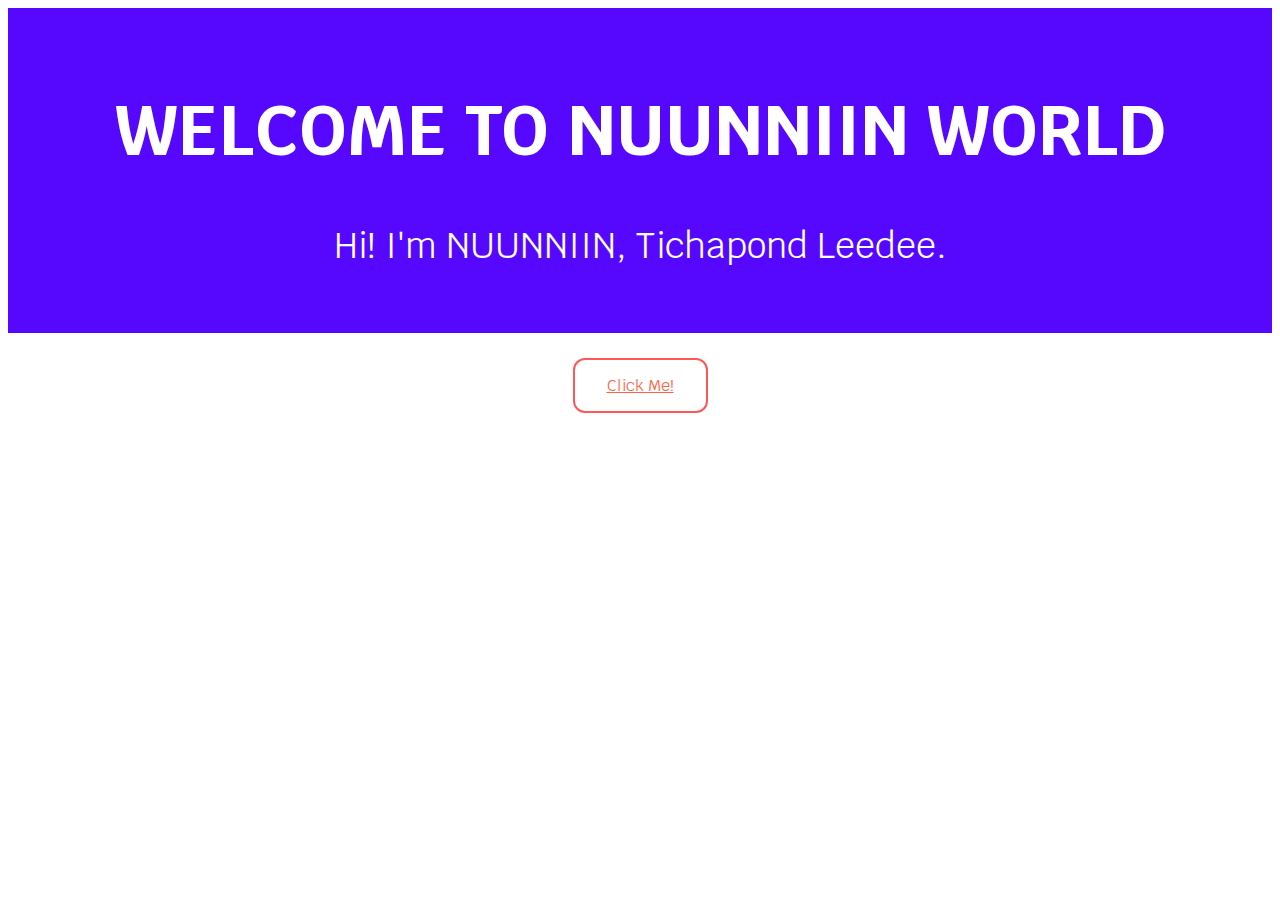
<file: index.html>
<!DOCTYPE html>
<html lang="en">
<head>
    <meta charset="UTF-8">
    <meta name="viewport" content="width=device-width, initial-scale=1.0">

    <link rel="stylesheet" href="css/style.css">

    <link rel="preconnect" href="https://fonts.googleapis.com">
    <link rel="preconnect" href="https://fonts.gstatic.com" crossorigin>
    <link href="https://fonts.googleapis.com/css2?family=Krub:ital,wght@0,200;0,300;0,400;0,500;0,600;0,700;1,200;1,300;1,400;1,500;1,600;1,700&display=swap" rel="stylesheet">

    <title>Nuunniin Webpage</title>
</head>

    <header>
        <h1>
            <center>
                WELCOME TO NUUNNIIN WORLD
            </center>
        </h1>
        <p>
            <center>
                Hi! I'm NUUNNIIN, Tichapond Leedee.
            </center>
        </p>
    </header>

    <!--<img src="image/NI.jpg">-->

    <br><br>
    <center>
        <a href="me.html"
            <button class="button1" type="button" >Click Me!</button>
        </a>
    </center>    

    <!--<center>
        <h2>
            <a href="https://www.google.co.th" style="color:white;background-color:tomato;">GO!</a>
        </h2>
    </center>-->

</body>
</html>
</file>
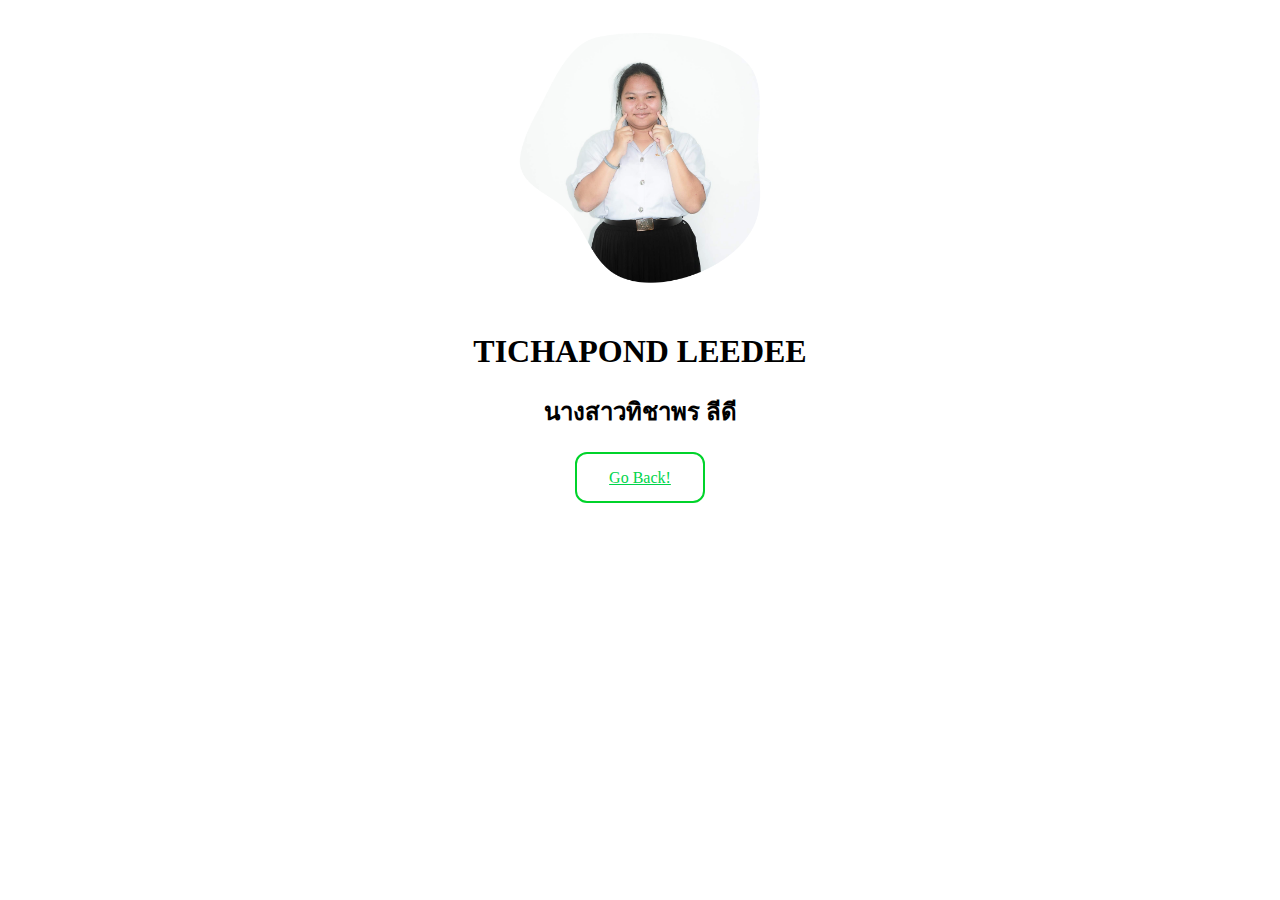
<file: me.html>
<!DOCTYPE html>
<html lang="en">
<head>
    <meta charset="UTF-8">
    <meta name="viewport" content="width=device-width, initial-scale=1.0">
    <title>About ME</title>

    <link rel="stylesheet" href="css/style.css">

</head>
<body>
    <center>
        <img src="image/IMG_6731.PNG" alt="" width="300" height="300">
        <h1>
            TICHAPOND LEEDEE
        </h1>
        <h2>นางสาวทิชาพร ลีดี</h2><br>
        <a href="index.html"
            <button class="button2" type="button" >Go Back!</button>
        </a>
    </center>
</body>
</html>
</file>
<file: css/style.css>
body
{
    font-family: 'Krub', cursive;

    header {
        background: #5608ff;
        padding: 30px;
        text-align: center;
        font-size: 35px;
        color: white;
      }
      .button1 {border-radius: 12px;}
      .button1 {
        background-color: white;
        color: tomato;
        border: 2px solid #ff5757;
        padding: 15px 32px
      }
      
      .button1:hover {
        background-color: #f94a4a;
        color: white;
        padding: 15px 32px
      }
      .button2 {border-radius: 12px;}
      .button2 {
        background-color: white;
        color: rgb(1, 213, 75);
        border: 2px solid #00d32a;
        padding: 15px 32px
      }
      
      .button2:hover {
        background-color: #00bf39;
        color: white;
        padding: 15px 32px
      }
}
</file>
